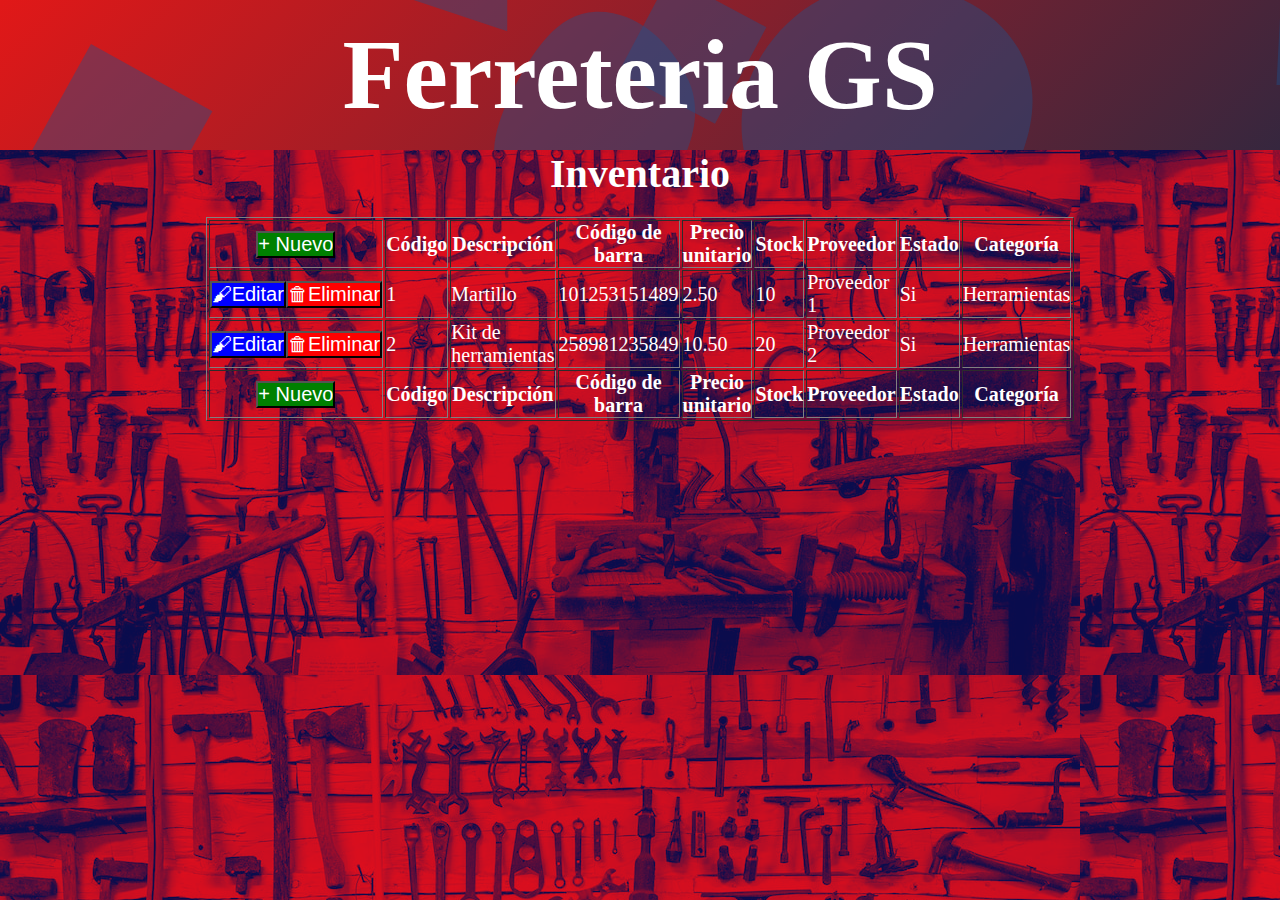
<file: index.html>
<!DOCTYPE html>
<html lang="en">
<head>
    <meta charset="UTF-8">
    <meta name="viewport" content="width=device-width, initial-scale=1.0">
    <title>Document</title>
    <link rel="stylesheet" href="./css/estilos.css">
</head>
<body>
    <header>
        <h1 class="titulo">Ferreteria GS</h1>
    </header>

    <h2 class="titulo">Inventario</h2>

    <main class="box-center">
    <table  border="1" class="tabla">
        <thead>
            <tr>
                <th>
                    <a href="productos.html">
                        <input class="botones" type="submit" value="+ Nuevo" style="color: white; background-color: green;">
                    </a>
                </th>
                <th>Código</th>
                <th>Descripción</th>
                <th>Código de barra</th>
                <th>Precio unitario</th>
                <th>Stock</th>
                <th>Proveedor</th>
                <th>Estado</th>
                <th>Categoría</th>
            </tr>
        </thead>
        <tbody>
            <tr>
                <td>
                    <p>
                    <input class="botones" type="submit" value="🖌Editar" style="color: white; background-color: blue;">
                    <input class="botones" type="submit" value="🗑Eliminar" style="color: white; background-color: red;">
                    </p>
                </td>
                <td>1</td>
                <td>Martillo</td>
                <td>101253151489</td>
                <td>2.50</td>
                <td>10</td>
                <td>Proveedor 1</td>
                <td>Si</td>
                <td>Herramientas</td>
            </tr>
            <tr>
                <td>
                    <p>
                    <input  class="botones" type="submit" value="🖌Editar" style="color: white; background-color: blue;">
                    <input class="botones" type="submit" value="🗑Eliminar" style="color: white; background-color: red;">
                    </p>
                </td>
                <td>2</td>
                <td>Kit de herramientas</td>
                <td>258981235849</td>
                <td>10.50</td>
                <td>20</td>
                <td>Proveedor 2</td>
                <td>Si</td>
                <td>Herramientas</td>
            </tr>
        </tbody>
        <tfoot>
            <tr>
                <th>
                    <a href="productos.html">
                        <input  class="botones" type="submit" value="+ Nuevo" style="color: white; background-color: green;">
                    </a>
                </th>
                <th>Código</th>
                <th>Descripción</th>
                <th>Código de barra</th>
                <th>Precio unitario</th>
                <th>Stock</th>
                <th>Proveedor</th>
                <th>Estado</th>
                <th>Categoría</th>
            </tr>
        </tfoot>
    </table>
    </main>
    
</body>
</html>
</file>
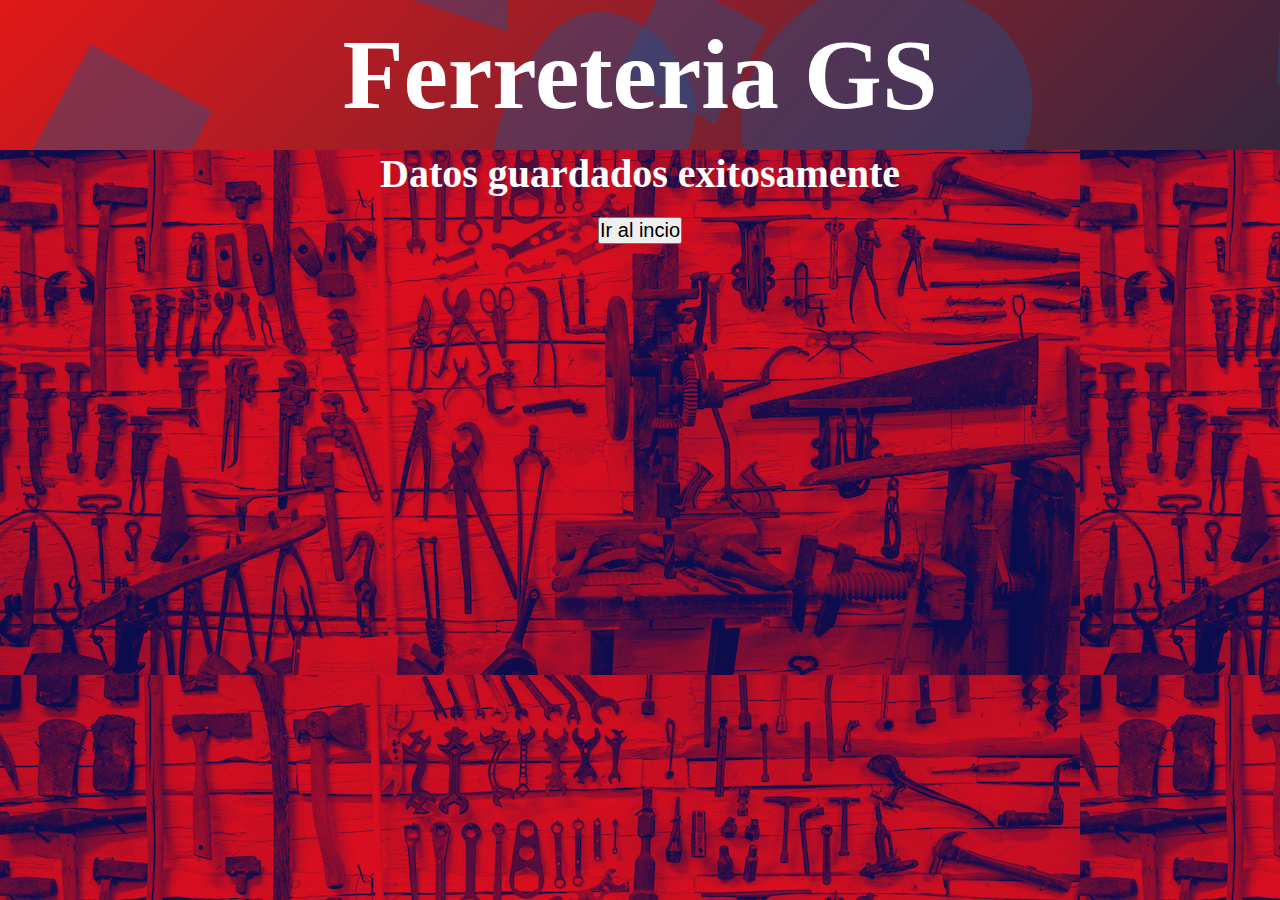
<file: guardado.html>
<!DOCTYPE html>
<html lang="en">
<head>
    <meta charset="UTF-8">
    <meta name="viewport" content="width=device-width, initial-scale=1.0">
    <title>Document</title>
    <link rel="stylesheet" href="./css/estilos.css">
</head>
<body>
    <header>
        <h1 class="titulo">Ferreteria GS</h1>
    </header>

    <h2>Datos guardados exitosamente</h2>

    <main class="box-center">
        <a href="index.html" class="box"><input type="submit" value="Ir al incio" style="color: black; font-size: 20px;"></a>
    </main>
</body>
</html>
</file>
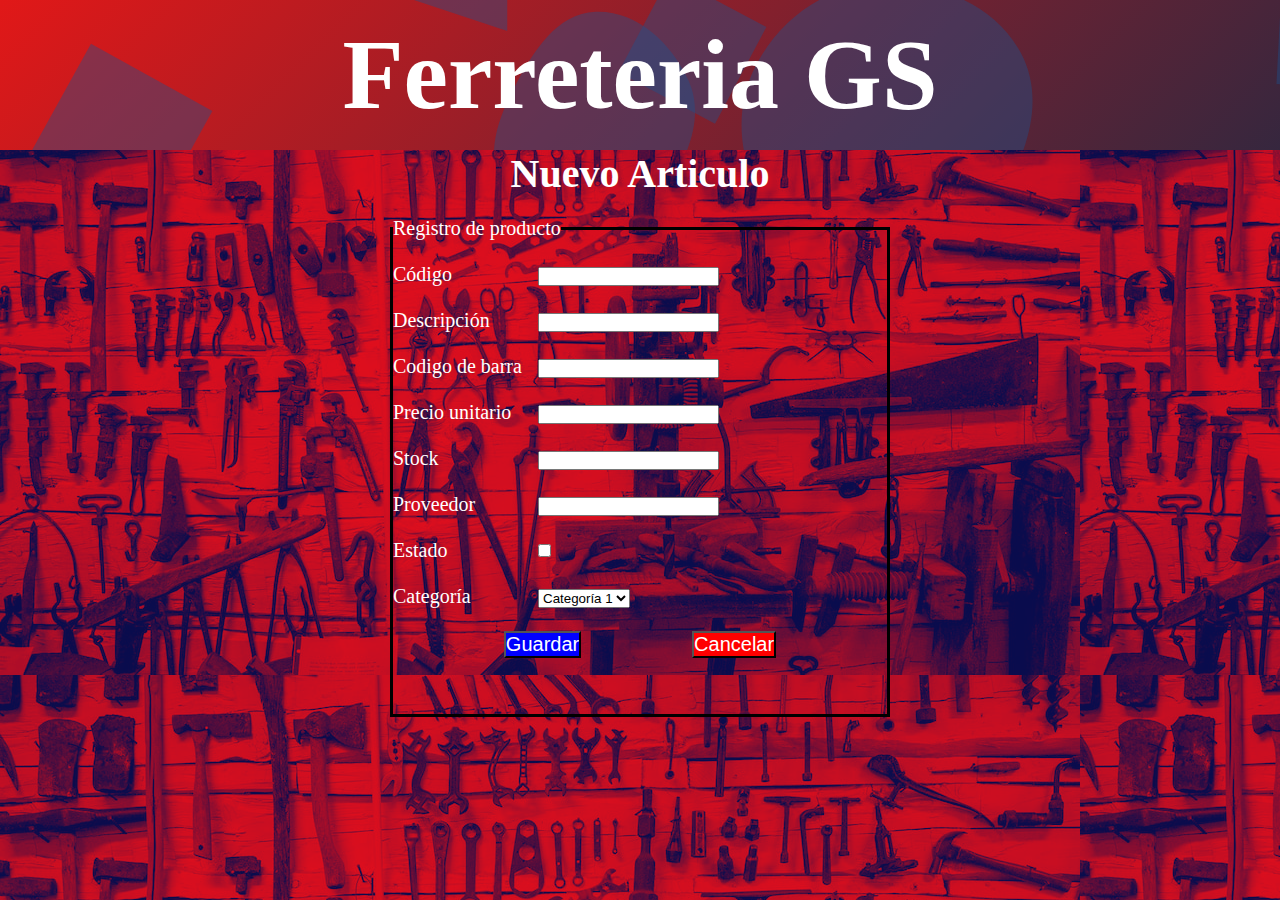
<file: productos.html>
<!DOCTYPE html>
<html lang="en">
<head>
    <meta charset="UTF-8">
    <meta name="viewport" content="width=device-width, initial-scale=1.0">
    <title>Document</title>
    <link rel="stylesheet" href="./css/estilos.css">
</head>
<body>
    <header>
        <h1 class="titulo">Ferreteria GS</h1>
    </header>

    <h2>Nuevo Articulo</h2>

        <main class="box-center">
        <form action="guardado.html" method="post" class="box">
            <fieldset id="recuadro">
                <legend>Registro de producto</legend>

                    <br>
                    <label>Código</label>
                    <input class="texto" type="text" class="Relleno">
                    <br><br>
                

            
                    <label>Descripción</label>
                    <input class="texto" type="text" class="Relleno">
                    <br><br>
                

        
                    <label>Codigo de barra</label>
                    <input class="texto" type="text" class="Relleno">
                    <br><br>

                
                    <label>Precio unitario</label>
                    <input class="texto" type="text" class="Relleno">
                    <br><br>

                
                    <label>Stock</label>
                    <input class="texto" type="text" class="Relleno">
                    <br><br>

               
                    <label>Proveedor</label>
                    <input class="texto" type="text" class="Relleno">
                    <br><br>

                
                    <label>Estado</label>
                    <input type="checkbox" class="Relleno">
                    <br><br>

                
                    <label>Categoría</label>
                    <select name="Categoría" class="Relleno">
                        <option value="Categoría 1">Categoría 1</option>
                        <option value="Categoría 2">Categoría 2</option>
                        <option value="Categoría 3">Categoría 3</option>
                        <option value="Categoría 4">Categoría 4</option>
                    </select>
                    <br><br>

                    <div>
                    <input  class="botones" type="submit" value="Guardar" style="background: blue; color: white;"> 
                    <input  class="botones" type="button" value="Cancelar" onclick="location.href='./index.html'" style="background: red;" >
                    </div>
        </fieldset>
        </form>
        </main>
</body>
</html>
</file>
<file: css/estilos.css>
*{
    box-sizing: border-box;
    margin: 0;
    padding: 0;   
    color: white;
}

body{
    background-image: url(../img/duotone.png) 
}

header{
    background-image: url("data:image/svg+xml,%3csvg xmlns='http://www.w3.org/2000/svg' version='1.1' xmlns:xlink='http://www.w3.org/1999/xlink' xmlns:svgjs='http://svgjs.dev/svgjs' width='1440' height='560' preserveAspectRatio='none' viewBox='0 0 1440 560'%3e%3cg mask='url(%26quot%3b%23SvgjsMask3597%26quot%3b)' fill='none'%3e%3crect width='1440' height='560' x='0' y='0' fill='url(%26quot%3b%23SvgjsLinearGradient3598%26quot%3b)'%3e%3c/rect%3e%3cpath d='M905.55657793426 365.05390821266167L1020.813338889209 434.3071569471639 1090.0665876237113 319.0503959922148 974.8098266687622 249.7971472577126z' fill='rgba(28%2c 83%2c 142%2c 0.4)' class='triangle-float3'%3e%3c/path%3e%3cpath d='M249.62406876497053 329.2819033448493L170.74662996242407 376.6762500510559 281.2768694230072 471.29523490177223z' fill='rgba(28%2c 83%2c 142%2c 0.4)' class='triangle-float3'%3e%3c/path%3e%3cpath d='M903.73 428.15 a110.33 110.33 0 1 0 220.66 0 a110.33 110.33 0 1 0 -220.66 0z' fill='rgba(28%2c 83%2c 142%2c 0.4)' class='triangle-float2'%3e%3c/path%3e%3cpath d='M1418.5858174109549 531.1905328738944L1344.6906324973068 451.9476487510103 1339.3429332880708 605.0857177875424z' fill='rgba(28%2c 83%2c 142%2c 0.4)' class='triangle-float2'%3e%3c/path%3e%3cpath d='M1387.721569512542 93.0353648113996L1393.38166799212-14.96574794342925 1285.380555237291-20.625846423007133 1279.720456757713 87.37526633182172z' fill='rgba(28%2c 83%2c 142%2c 0.4)' class='triangle-float2'%3e%3c/path%3e%3cpath d='M239.33831337480183 563.6854440429288L308.8982912117647 599.1280230171297 327.28217075458474 477.06676677458495z' fill='rgba(28%2c 83%2c 142%2c 0.4)' class='triangle-float1'%3e%3c/path%3e%3cpath d='M598.866%2c230.154C631.543%2c228.412%2c658.759%2c208.741%2c676.177%2c181.039C695.05%2c151.023%2c706.378%2c115.114%2c691.409%2c82.973C674.093%2c45.791%2c639.851%2c13.429%2c598.866%2c15.034C559.579%2c16.572%2c536.524%2c55.039%2c518.075%2c89.759C501.125%2c121.656%2c487.813%2c158.811%2c505.829%2c190.118C523.877%2c221.482%2c562.731%2c232.08%2c598.866%2c230.154' fill='rgba(28%2c 83%2c 142%2c 0.4)' class='triangle-float2'%3e%3c/path%3e%3cpath d='M878.504%2c268.832C925.964%2c269.136%2c969.631%2c246.42%2c996.093%2c207.02C1026.381%2c161.923%2c1046.446%2c104.865%2c1020.787%2c56.983C994.074%2c7.132%2c935.006%2c-14.903%2c878.504%2c-12.417C826.191%2c-10.115%2c780.813%2c22.307%2c756.374%2c68.618C733.514%2c111.937%2c737.985%2c163.717%2c763.492%2c205.532C787.917%2c245.572%2c831.603%2c268.532%2c878.504%2c268.832' fill='rgba(28%2c 83%2c 142%2c 0.4)' class='triangle-float3'%3e%3c/path%3e%3cpath d='M212.39693040326364 115.24748521985974L90.97914562351741 47.94450810910217 23.67616851275983 169.3622928888484 145.09395329250606 236.66526999960598z' fill='rgba(28%2c 83%2c 142%2c 0.4)' class='triangle-float3'%3e%3c/path%3e%3cpath d='M227.04732777783497 439.9517118609029L208.30244151079916 573.328508054905 341.67923770480127 592.0733943219409 360.4241239718371 458.6965981279387z' fill='rgba(28%2c 83%2c 142%2c 0.4)' class='triangle-float2'%3e%3c/path%3e%3cpath d='M507.24171690181316 35.25813428870515L507.24171690181316-60.13839926746867 364.14691656755247-12.440132489381739z' fill='rgba(28%2c 83%2c 142%2c 0.4)' class='triangle-float3'%3e%3c/path%3e%3cpath d='M669.7902146521666-20.135559119562764L618.4293333429206 76.46020964224803 715.0251021047313 127.82109095149406 766.3859834139773 31.22532218968327z' fill='rgba(28%2c 83%2c 142%2c 0.4)' class='triangle-float3'%3e%3c/path%3e%3c/g%3e%3cdefs%3e%3cmask id='SvgjsMask3597'%3e%3crect width='1440' height='560' fill='white'%3e%3c/rect%3e%3c/mask%3e%3clinearGradient x1='15.28%25' y1='-39.29%25' x2='84.72%25' y2='139.29%25' gradientUnits='userSpaceOnUse' id='SvgjsLinearGradient3598'%3e%3cstop stop-color='rgba(225%2c 24%2c 24%2c 1)' offset='0'%3e%3c/stop%3e%3cstop stop-color='rgba(14%2c 42%2c 71%2c 1)' offset='0.88'%3e%3c/stop%3e%3c/linearGradient%3e%3cstyle%3e %40keyframes float1 %7b 0%25%7btransform: translate(0%2c 0)%7d 50%25%7btransform: translate(-10px%2c 0)%7d 100%25%7btransform: translate(0%2c 0)%7d %7d .triangle-float1 %7b animation: float1 5s infinite%3b %7d %40keyframes float2 %7b 0%25%7btransform: translate(0%2c 0)%7d 50%25%7btransform: translate(-5px%2c -5px)%7d 100%25%7btransform: translate(0%2c 0)%7d %7d .triangle-float2 %7b animation: float2 4s infinite%3b %7d %40keyframes float3 %7b 0%25%7btransform: translate(0%2c 0)%7d 50%25%7btransform: translate(0%2c -10px)%7d 100%25%7btransform: translate(0%2c 0)%7d %7d .triangle-float3 %7b animation: float3 6s infinite%3b %7d %3c/style%3e%3c/defs%3e%3c/svg%3e");

    height: 150px;
    margin: 0px;
    padding: 0px;
    text-align: center;
    line-height: 150px;
    font-size: 50px;
}

h2{
    text-align: center;
    font-size: 40px;

}

.box-center{
    width: 80%;
    margin: auto;
    padding: 20px;
    display: flex;
    justify-content: center
}

#recuadro{
    width: 500px;
    height: 500px;
    font-size: 20px;
    border: 3px solid black;
    margin: 0;
}

label{
    display: inline-block;
    width: 140px;
}

.botones, .tabla{
    font-size: 20px;
}

p{
    display: inline-flex;
}

div{
    display: flex;
    justify-content: space-evenly;
}

select, option, .texto{
    color: black;
}

.tabla{
    width: 800px;
    height: 150px;
}
</file>
